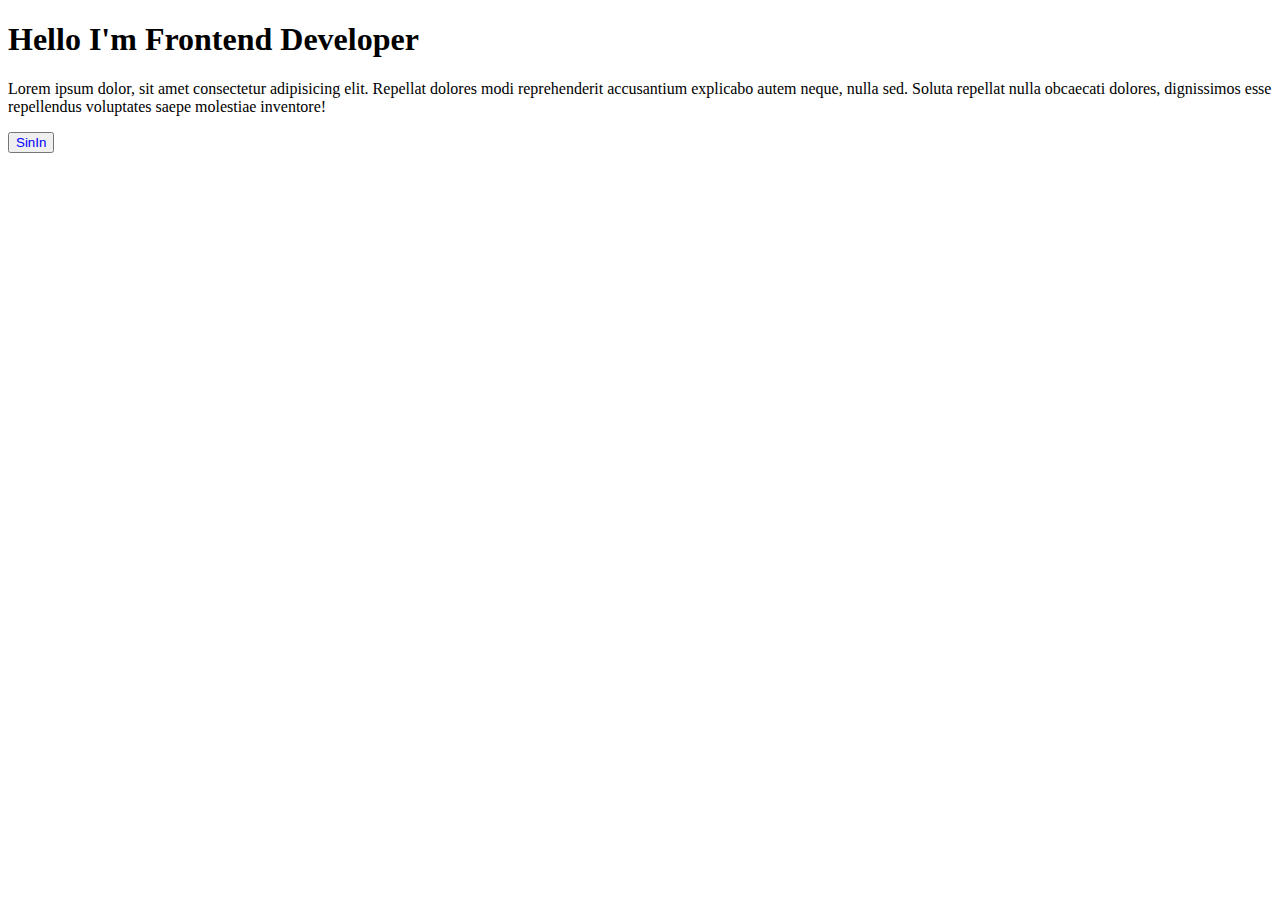
<file: HTML/index.html>
<!DOCTYPE html>
<html lang="en">
<head>
    <meta charset="UTF-8">
    <meta name="viewport" content="width=device-width, initial-scale=1.0">
    <title>Day1
    </title>
</head>
<body>
    <h1>Hello I'm Frontend Developer</h1>
    <p>Lorem ipsum dolor, sit amet consectetur adipisicing elit. Repellat dolores modi reprehenderit accusantium explicabo autem neque, nulla sed. Soluta repellat nulla obcaecati dolores, dignissimos esse repellendus voluptates saepe molestiae inventore!</p>
    <button style="color: blue;">SinIn</button>
</body>
</html>
</file>
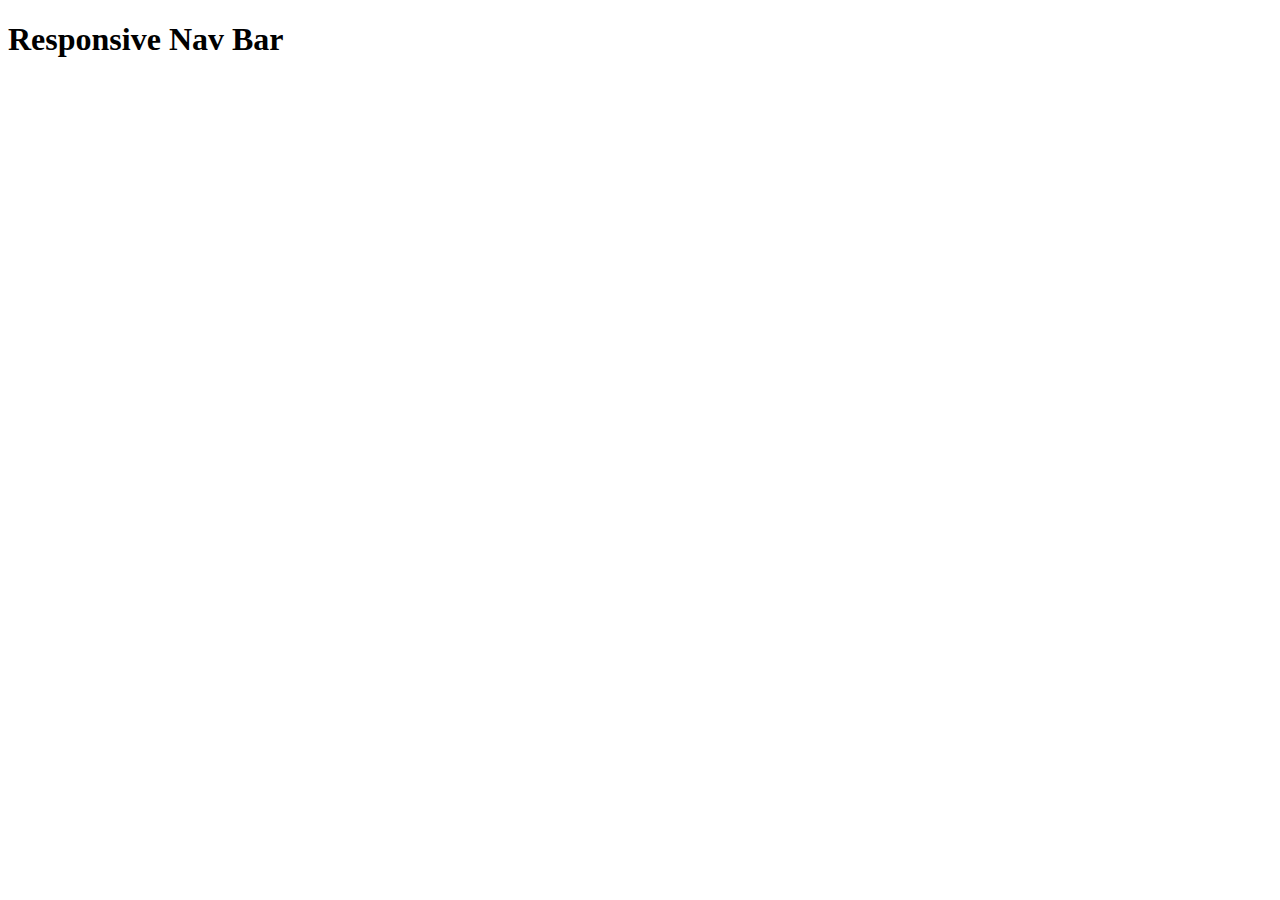
<file: Responsive/index.html>
<!DOCTYPE html>
<html lang="en">
<head>
    <meta charset="UTF-8">
    <meta name="viewport" content="width=device-width, initial-scale=1.0">
    <title>Document</title>
</head>
<body>
    <h1>Responsive Nav Bar</h1>
</body>
</html>
</file>
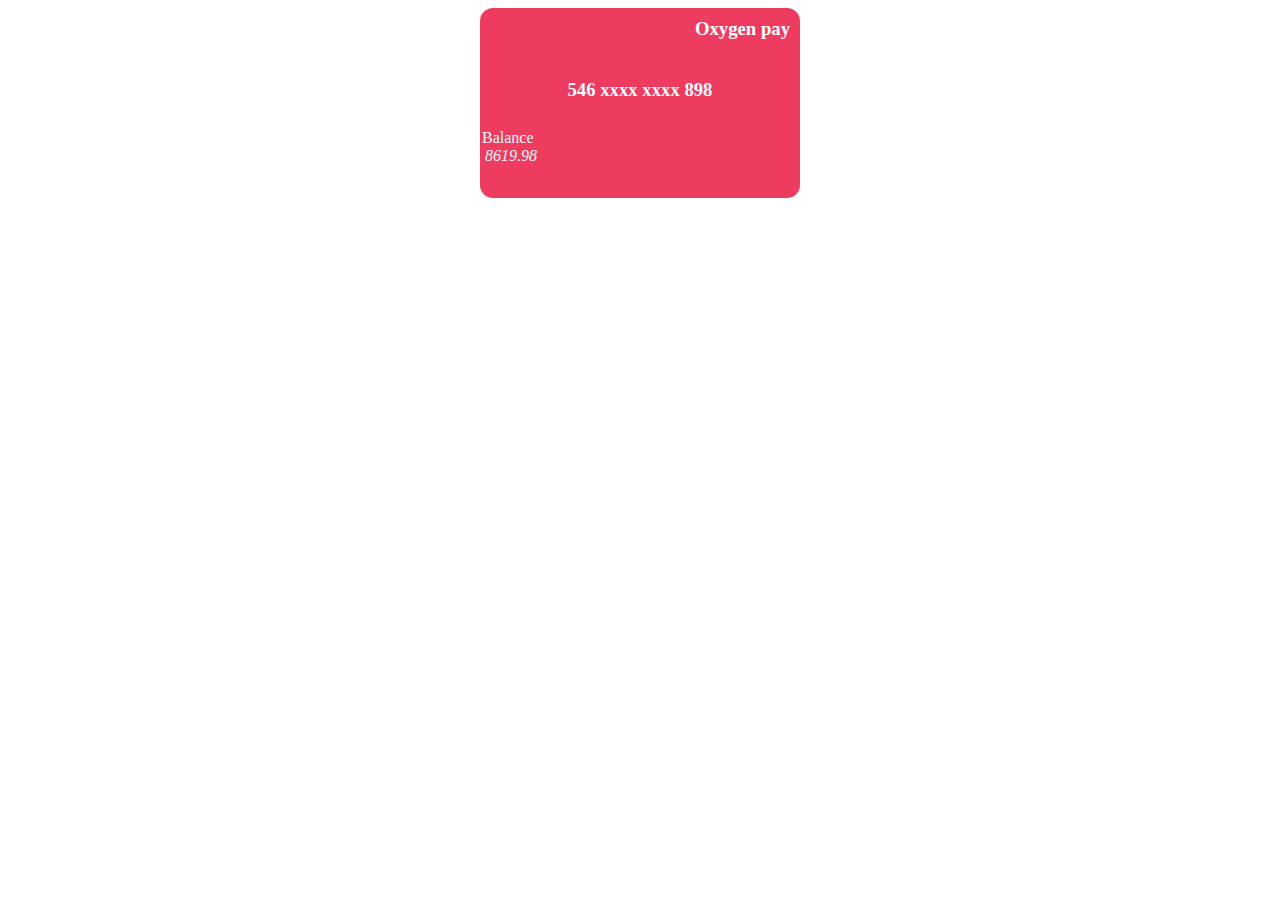
<file: Responsive Web Design/index1.html>
<!DOCTYPE html>
<html lang="en">
<head>
    <meta charset="UTF-8">
    <meta name="viewport" content="width=device-width, initial-scale=1.0">
    <title>Document</title>
    <link rel="stylesheet" href="https://cdnjs.cloudflare.com/ajax/libs/font-awesome/6.5.1/css/all.min.css" integrity="sha512-DTOQO9RWCH3ppGqcWaEA1BIZOC6xxalwEsw9c2QQeAIftl+Vegovlnee1c9QX4TctnWMn13TZye+giMm8e2LwA==" crossorigin="anonymous" referrerpolicy="no-referrer" />
</head>
<body>
    <div style="background-color: rgb(237, 60, 95); height: 190px; width: 320px; border-radius: 13px; margin: auto; ">
        <div style="display: flex; justify-content: space-between;">
            <i class="fa-regular fa-credit-card" style="color: aliceblue; margin: 6px;"></i>
            <h3 style="color: white; margin: 10px; font-family: Georgia, 'Times New Roman', Times, serif;">Oxygen pay</h3>
        </div>

        <div style="display: flex; justify-content: center; align-items: center;">
            <h3 style="color: aliceblue;padding: 10px;">546 xxxx xxxx 898</h3>
        </div>
            <legend style="color: aliceblue; font-weight: 500;">Balance</legend>
        <div style="display: flex; justify-content: space-between;">
            <div>
                <i class="fa-solid fa-dollar-sign" style="color: aliceblue; padding: 5px;">  8619.98</i>
            </div>
            
            <div style="padding: 5px;">
                <i class="fa-solid fa-circle" style="color: aliceblue;"><i class="fa-solid fa-circle" style="color: aliceblue;"></i></i>
                
            </div>
        </div>

       
    </div>
</body>
</html>
</file>
